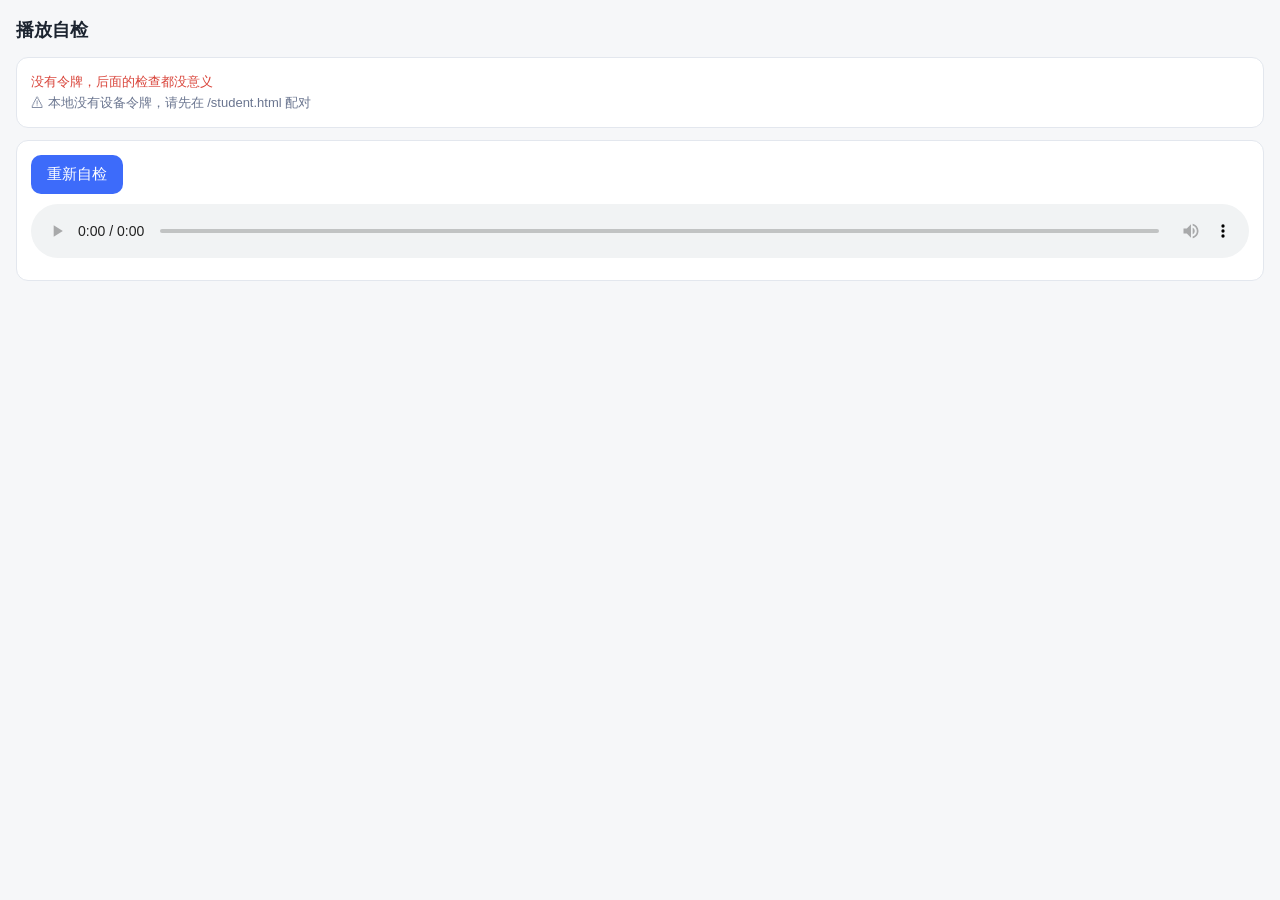
<file: server/app/web/diag.html>
<!DOCTYPE html>
<html lang="zh-CN">
<head>
<meta charset="utf-8">
<meta name="viewport" content="width=device-width, initial-scale=1">
<title>播放自检</title>
<style>
  body { font-family: -apple-system, "Microsoft YaHei", sans-serif; margin: 0; padding: 16px;
         background: #f6f7f9; color: #1c2430; line-height: 1.6; }
  h1 { font-size: 18px; margin: 0 0 12px; }
  .card { background: #fff; border: 1px solid #e3e7ee; border-radius: 12px; padding: 14px; margin-bottom: 12px; }
  .ok { color: #17a673; } .bad { color: #d9453b; } .muted { color: #6b7690; font-size: 13px; }
  code { background: #f2f4f8; padding: 2px 5px; border-radius: 4px; font-size: 12px; word-break: break-all; }
  a { color: #3d6bfa; word-break: break-all; font-size: 13px; }
  button { padding: 10px 16px; border: none; border-radius: 10px; background: #3d6bfa; color: #fff;
           font-size: 15px; cursor: pointer; }
  audio { width: 100%; margin-top: 10px; }
  pre { background: #f2f4f8; padding: 10px; border-radius: 8px; overflow: auto; font-size: 12px; }
</style>
</head>
<body>
<h1>播放自检</h1>
<div class="card">
  <div id="status" class="muted">初始化…</div>
  <div class="muted" id="token-info"></div>
</div>
<div class="card">
  <button id="run">重新自检</button>
  <audio id="probe" controls preload="metadata"></audio>
  <div class="muted" id="probe-info"></div>
</div>
<div id="items"></div>
<script>
(async function () {
  const statusEl = document.getElementById('status');
  const tokenInfo = document.getElementById('token-info');
  const itemsEl = document.getElementById('items');
  const probe = document.getElementById('probe');
  const probeInfo = document.getElementById('probe-info');

  const token = localStorage.getItem('student_token') || '';
  tokenInfo.textContent = token
    ? `设备令牌：${token.slice(0, 8)}…（长度 ${token.length}）`
    : '⚠ 本地没有设备令牌，请先在 /student.html 配对';

  if (!token) {
    statusEl.innerHTML = '<span class="bad">没有令牌，后面的检查都没意义</span>';
    return;
  }

  let today;
  try {
    const res = await fetch('/api/student/today', { headers: { Authorization: 'Bearer ' + token } });
    if (!res.ok) throw new Error('HTTP ' + res.status);
    today = await res.json();
    statusEl.innerHTML = `<span class="ok">✓ /api/student/today 正常</span> — 学生 ${today.student.name}，共 ${today.items.length} 集`;
  } catch (err) {
    statusEl.innerHTML = `<span class="bad">✗ /api/student/today 失败：${err.message}</span>`;
    return;
  }

  const first = today.items[0];
  if (!first) {
    statusEl.innerHTML += '<br><span class="bad">今天没有任务项</span>';
    return;
  }

  const audioUrl = `${first.audio_url}&token=${encodeURIComponent(token)}`;
  const videoUrl = `${first.video_url}?token=${encodeURIComponent(token)}`;

  // 用 fetch 直接验证媒体地址能不能取到字节
  async function probeUrl(label, url) {
    const box = document.createElement('div');
    box.className = 'card';
    let html = `<div><b>${label}</b></div><div class="muted"><a href="${url}" target="_blank">${url}</a></div>`;
    try {
      const res = await fetch(url, { headers: { Range: 'bytes=0-1023' } });
      const buf = await res.arrayBuffer();
      const head = Array.from(new Uint8Array(buf.slice(0, 8)))
        .map((b) => b.toString(16).padStart(2, '0')).join(' ');
      const ok = (res.status === 200 || res.status === 206) && buf.byteLength > 0;
      html += `<div class="${ok ? 'ok' : 'bad'}">${ok ? '✓' : '✗'} 状态 ${res.status} · 类型 ${res.headers.get('content-type')} · ${buf.byteLength} 字节</div>`;
      html += `<div class="muted">Content-Range: ${res.headers.get('content-range') || '无'} · 前 8 字节 <code>${head}</code></div>`;
    } catch (err) {
      html += `<div class="bad">✗ fetch 失败：${err.message}</div>`;
    }
    box.innerHTML = html;
    itemsEl.appendChild(box);
  }

  await probeUrl('音轨（听模式用）', audioUrl);
  await probeUrl('视频（看模式用）', videoUrl);

  // 用真正的 <audio> 元素试播，捕获解码层错误
  probe.src = audioUrl;
  probe.addEventListener('error', () => {
    const code = probe.error?.code;
    const map = { 1: '加载被中止', 2: '网络错误', 3: '解码失败', 4: '地址无效或格式不支持' };
    probeInfo.innerHTML = `<span class="bad">✗ audio 元素报错：${map[code] || '未知'}（${code}）</span><br>
      currentSrc = <code>${probe.currentSrc || '(空)'}</code>`;
  });
  probe.addEventListener('loadedmetadata', () => {
    probeInfo.innerHTML = `<span class="ok">✓ audio 元素加载成功</span> — 时长 ${probe.duration.toFixed(1)}s`;
  });

  document.getElementById('run').addEventListener('click', () => location.reload());
})();
</script>
</body>
</html>
</file>
